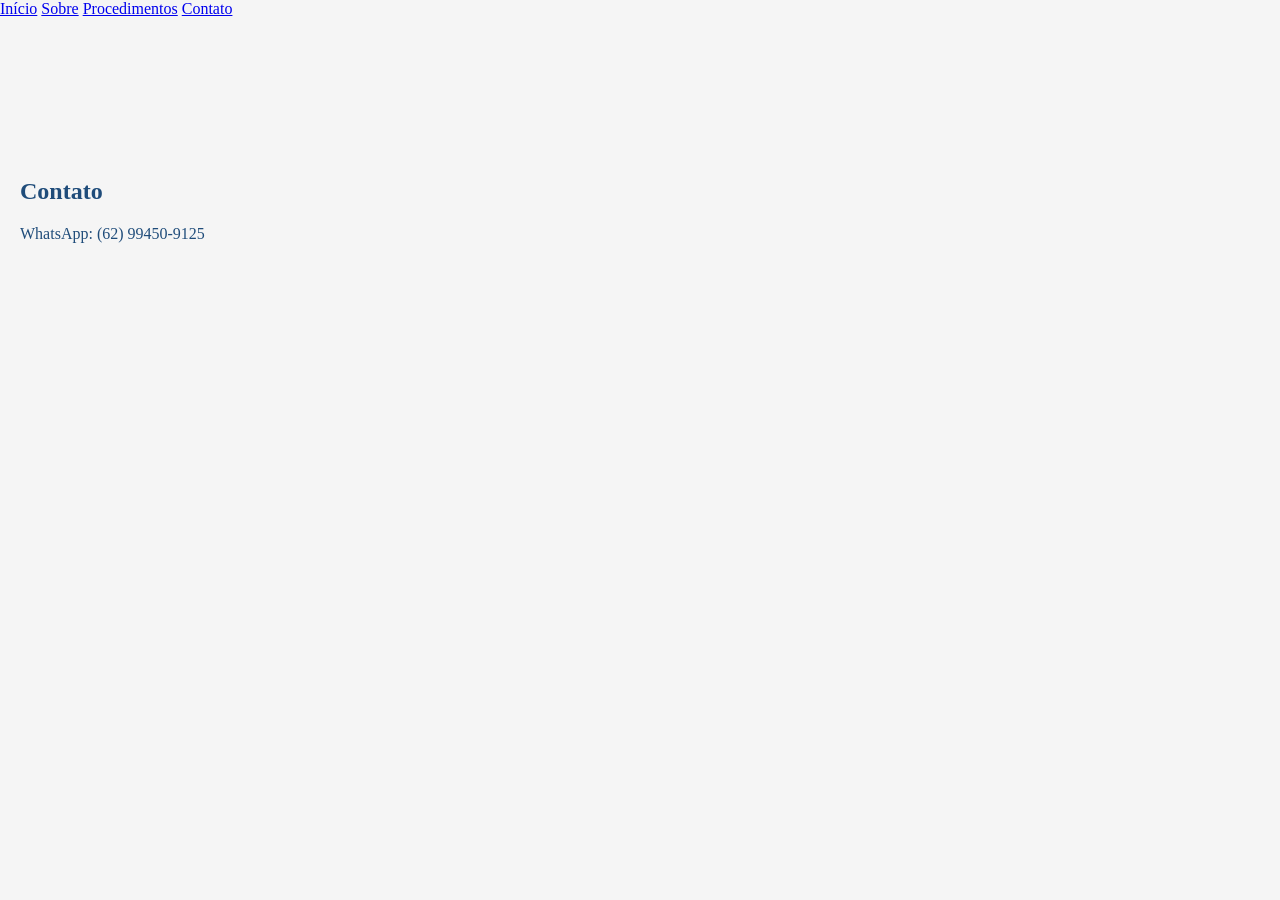
<file: contato.html>
<!DOCTYPE html>
<html lang="pt-BR">
<head>
  <meta charset="UTF-8">
  <title>Contato</title>
  <link rel="stylesheet" href="style.css">
</head>
<body>

<header class="header">
  <div class="container">
    <a href="index.html">Início</a>
    <a href="sobre.html">Sobre</a>
    <a href="procedimentos.html">Procedimentos</a>
    <a href="contato.html">Contato</a>
  </div>
</header>

<section class="hero">
  <div class="container">
    <h1>Contato</h1>
    <p>WhatsApp: (62) 99450-9125</p>
  </div>
</section>

</body>
</html>
</file>
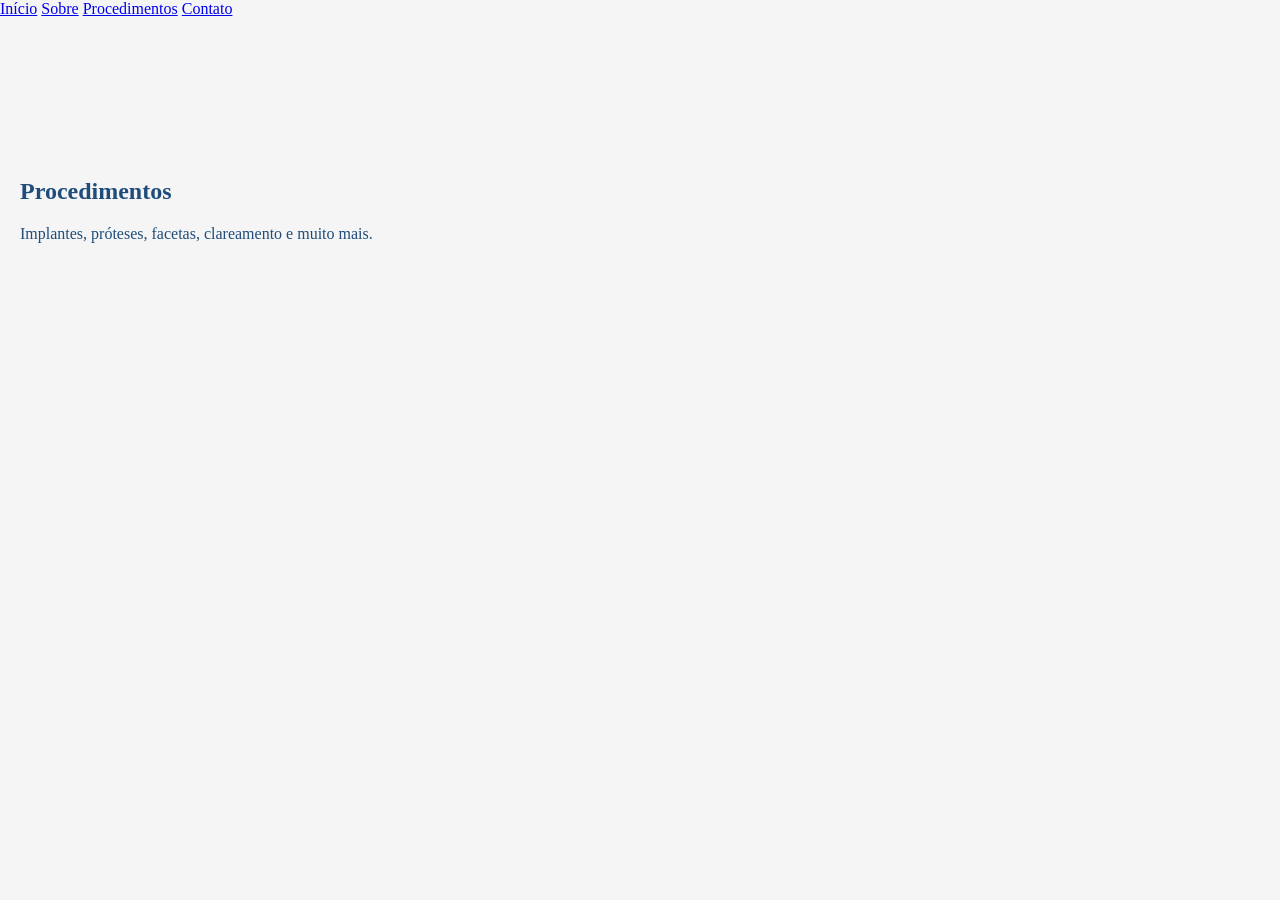
<file: procedimentos.html>
<!DOCTYPE html>
<html lang="pt-BR">
<head>
  <meta charset="UTF-8">
  <title>Procedimentos</title>
  <link rel="stylesheet" href="style.css">
</head>
<body>

<header class="header">
  <div class="container">
    <a href="index.html">Início</a>
    <a href="sobre.html">Sobre</a>
    <a href="procedimentos.html">Procedimentos</a>
    <a href="contato.html">Contato</a>
  </div>
</header>

<section class="hero">
  <div class="container">
    <h1>Procedimentos</h1>
    <p>Implantes, próteses, facetas, clareamento e muito mais.</p>
  </div>
</section>

</body>
</html>
</file>
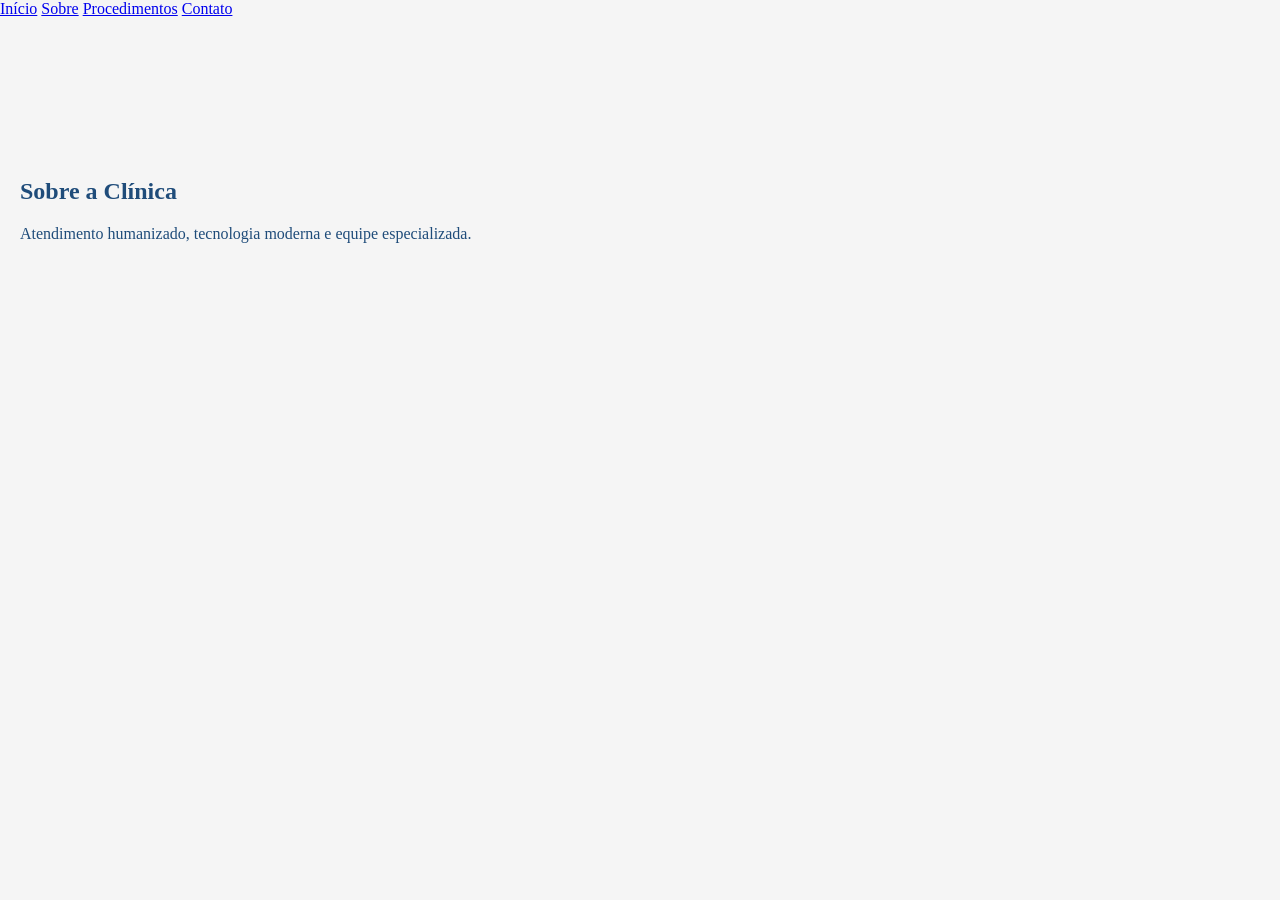
<file: sobre.html>
<!DOCTYPE html>
<html lang="pt-BR">
<head>
  <meta charset="UTF-8">
  <title>Sobre - Clínica Dentária Anhanguera</title>
  <link rel="stylesheet" href="style.css">
</head>
<body>

<header class="header">
  <div class="container">
    <a href="index.html">Início</a>
    <a href="sobre.html">Sobre</a>
    <a href="procedimentos.html">Procedimentos</a>
    <a href="contato.html">Contato</a>
  </div>
</header>

<section class="hero">
  <div class="container">
    <h1>Sobre a Clínica</h1>
    <p>Atendimento humanizado, tecnologia moderna e equipe especializada.</p>
  </div>
</section>

</body>
</html>
</file>
<file: style.css>
body {
  margin: 0;
  font-family: Poppins;
  background: #F5F5F5;
  color: #1F4C7A;
}

/* HEADER GLASS PREMIUM */
.glass {
  background: rgba(255,255,255,0.7);
  backdrop-filter: blur(15px);
  position: fixed;
  width: 100%;
  top: 0;
}

/* HERO */
.hero {
  padding: 140px 20px;
}

/* BOTÕES */
.btn-primary {
  background: #56B9C0;
  color: white;
  padding: 12px 25px;
  border-radius: 30px;
  text-decoration: none;
}

.btn-secondary {
  border: 2px solid #1F4C7A;
  padding: 12px 25px;
  border-radius: 30px;
}

/* WHATSAPP */
.whatsapp-float {
  position: fixed;
  bottom: 20px;
  right: 20px;
  background: #25D366;
  padding: 15px 20px;
  border-radius: 50px;
  color: white;
  animation: pulse 1.5s infinite;
}

@keyframes pulse {
  0% {transform: scale(1);}
  50% {transform: scale(1.1);}
  100% {transform: scale(1);}
}

/* FORM */
.form {
  display: flex;
  flex-direction: column;
  gap: 10px;
}

.form input, .form textarea {
  padding: 12px;
  border-radius: 10px;
  border: 1px solid #ddd;
}
</file>
